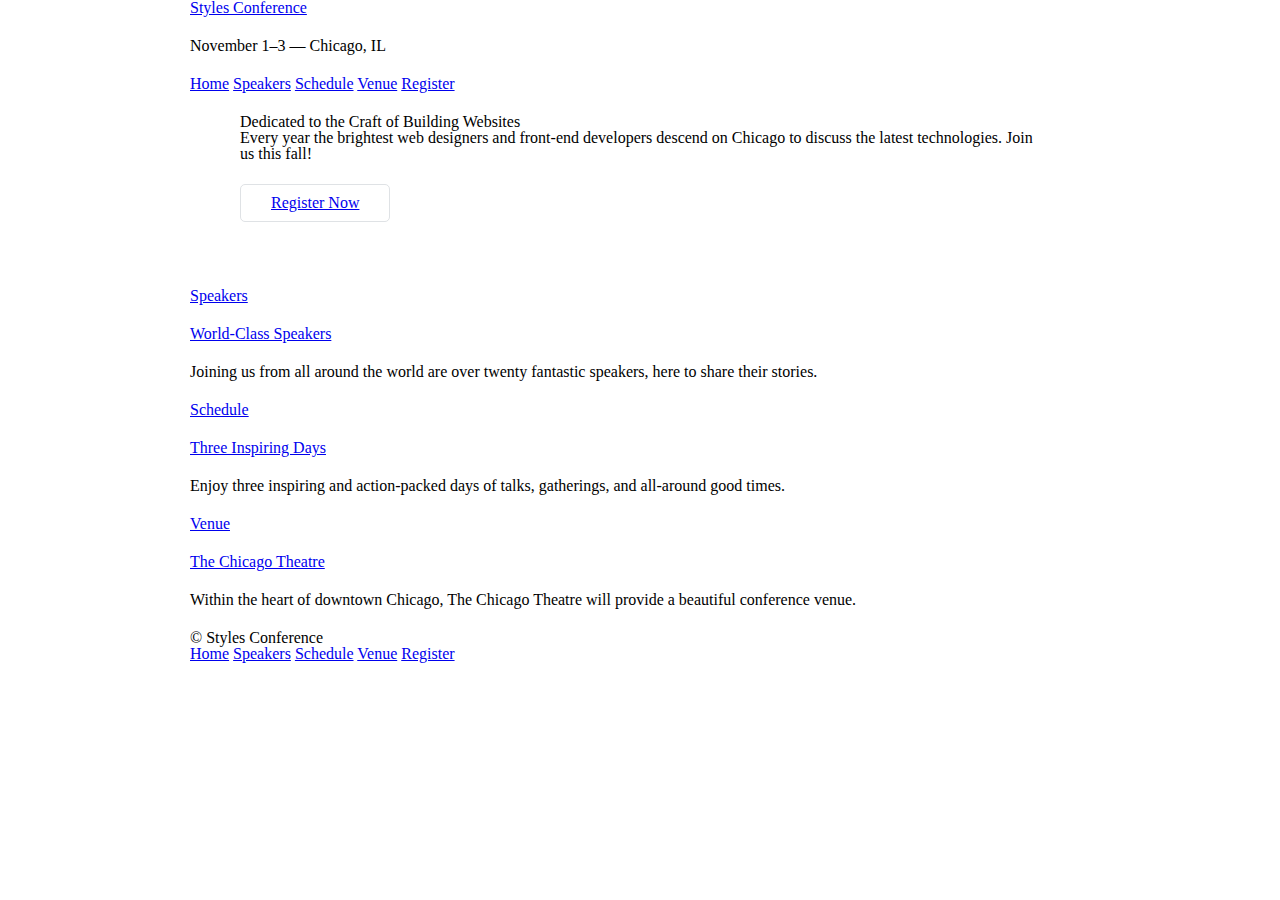
<file: src/index.html>
<!DOCTYPE html>
<html lang="en">
  <head>
    <meta charset="utf-8">
    <title>Styles Conference</title>
    <link rel="stylesheet" href="assets/stylesheets/main.css">
  </head>
  <body>

    <header class="container">
      <h1>
        <a href="index.html">Styles Conference</a>
      </h1>
      <h3>November 1&ndash;3 &mdash; Chicago, IL</h3>
      <nav>
        <a href="index.html">Home</a>
        <a href="speakers.html">Speakers</a>
        <a href="schedule.html">Schedule</a>
        <a href="venue.html">Venue</a>
        <a href="register.html">Register</a>
      </nav>
    </header>

    <!-- Intro/Hero -->
    
    <section class="intro-block container">
      <h2>Dedicated to the Craft of Building Websites</h2>
      <p class="intro-block__text">Every year the brightest web designers and front-end developers descend on Chicago to discuss the latest technologies. Join us this fall!</p>
      
      <a class="button button_intro-block" href="register.html">Register Now</a>
    </section>

    <!-- Teasers -->

    <section class="container">

      <section class="teaser">
        <a href="speakers.html">
          <h5>Speakers</h5>
          <h3>World-Class Speakers</h3>
        </a>
        <p class="teaser__text">Joining us from all around the world are over twenty fantastic speakers, here to share their stories.</p>
      </section>

      <section class="teaser">
        <a href="schedule.html">
          <h5>Schedule</h5>
          <h3>Three Inspiring Days</h3>
        </a>
        <p class="teaser__text">Enjoy three inspiring and action-packed days of talks, gatherings, and all-around good times.</p>
      </section>

      <section class="teaser">
        <a href="venue.html">
          <h5>Venue</h5>
          <h3>The Chicago Theatre</h3>
        </a>
        <p class="teaser__text">Within the heart of downtown Chicago, The Chicago Theatre will provide a beautiful conference venue.</p>
      </section>
      
    </section>

    <!-- Footer -->
    
    <footer class="container">
      <small>&copy; Styles Conference</small>
      <nav>
        <a href="index.html">Home</a>
        <a href="speakers.html">Speakers</a>
        <a href="schedule.html">Schedule</a>
        <a href="venue.html">Venue</a>
        <a href="register.html">Register</a>
      </nav>
    </footer>

  </body>
</html>
</file>
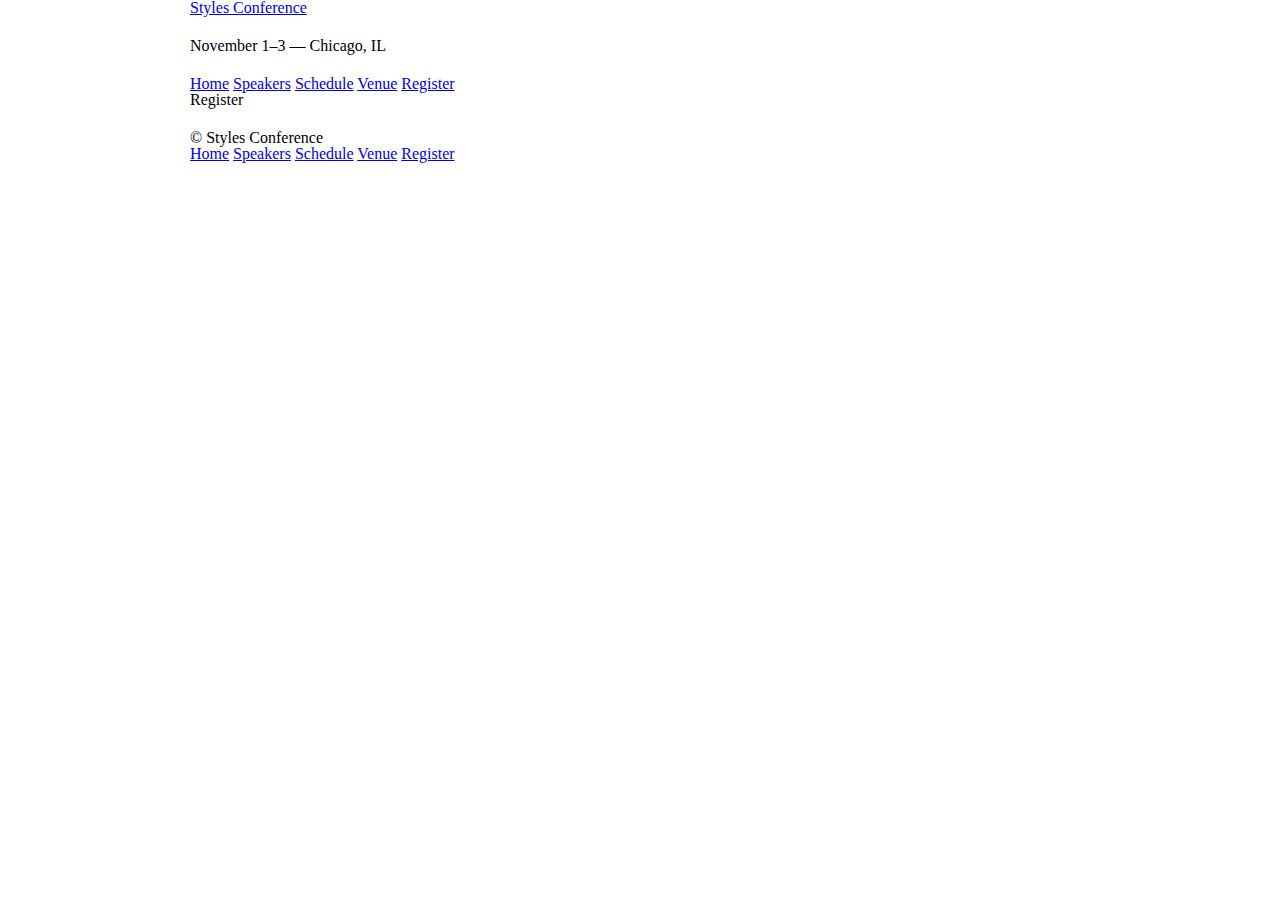
<file: src/register.html>
<!DOCTYPE html>
<html lang="en">
  <head>
    <meta charset="utf-8">
    <title>Registration - Styles Conference</title>
    <link rel="stylesheet" href="assets/stylesheets/main.css">
  </head>
  <body>
    <header class="container">
      <h1>
          <a href="index.html">Styles Conference</a>
      </h1>
      <h3>November 1&ndash;3 &mdash; Chicago, IL</h3>
      <nav>
        <a href="index.html">Home</a>
        <a href="speakers.html">Speakers</a>
        <a href="schedule.html">Schedule</a>
        <a href="venue.html">Venue</a>
        <a href="register.html">Register</a>
      </nav>
    </header>

    <section class="container">
      <h1>Register</h1>
    </section>
    
    <footer class="container">
      <small>&copy; Styles Conference</small>
      <nav>
        <a href="index.html">Home</a>
        <a href="speakers.html">Speakers</a>
        <a href="schedule.html">Schedule</a>
        <a href="venue.html">Venue</a>
        <a href="register.html">Register</a>
      </nav>
    </footer>

  </body>
</html>
</file>
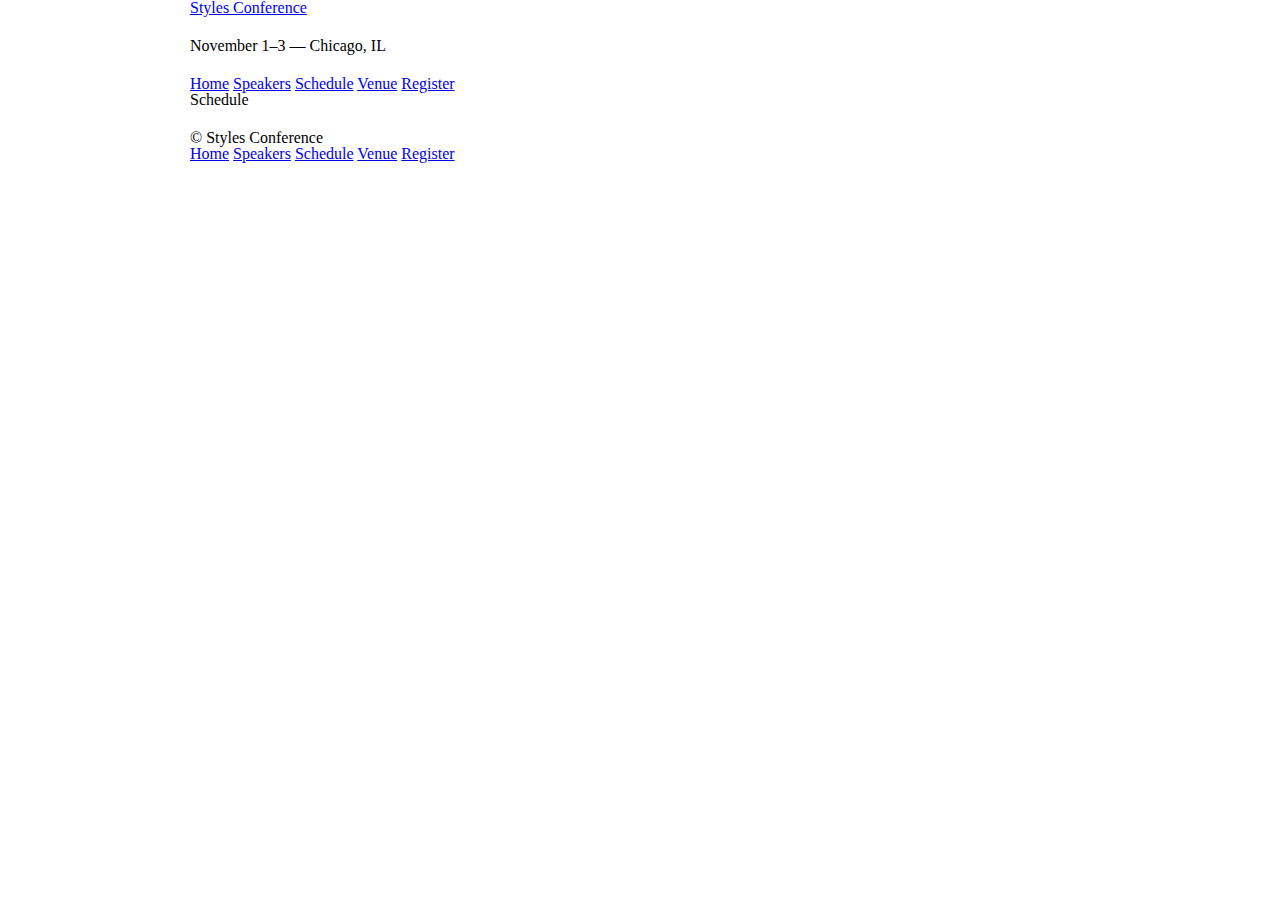
<file: src/schedule.html>
<!DOCTYPE html>
<html lang="en">
  <head>
    <meta charset="utf-8">
    <title>Schedule - Styles Conference</title>
    <link rel="stylesheet" href="assets/stylesheets/main.css">
  </head>
  <body>
    <header class="container">
      <h1>
          <a href="index.html">Styles Conference</a>
      </h1>
      <h3>November 1&ndash;3 &mdash; Chicago, IL</h3>
      <nav>
        <a href="index.html">Home</a>
        <a href="speakers.html">Speakers</a>
        <a href="schedule.html">Schedule</a>
        <a href="venue.html">Venue</a>
        <a href="register.html">Register</a>
      </nav>
    </header>

    <section class="container">
      <h1>Schedule</h1>
    </section>
    
    <footer class="container">
      <small>&copy; Styles Conference</small>
      <nav>
        <a href="index.html">Home</a>
        <a href="speakers.html">Speakers</a>
        <a href="schedule.html">Schedule</a>
        <a href="venue.html">Venue</a>
        <a href="register.html">Register</a>
      </nav>
    </footer>

  </body>
</html>
</file>
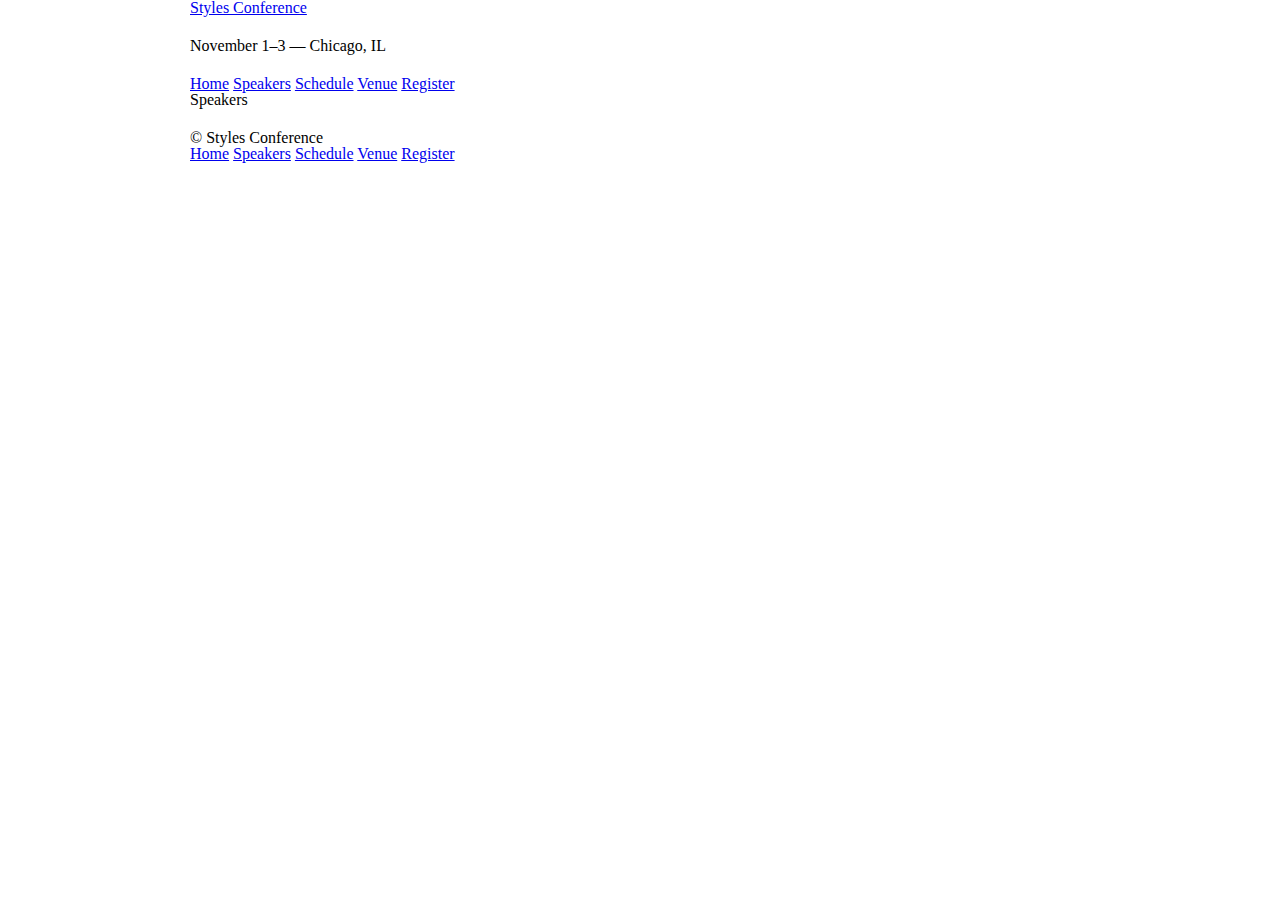
<file: src/speakers.html>
<!DOCTYPE html>
<html lang="en">
  <head>
    <meta charset="utf-8">
    <title>Speakers - Styles Conference</title>
    <link rel="stylesheet" href="assets/stylesheets/main.css">
  </head>
  <body>
    <header class="container">
      <h1>
          <a href="index.html">Styles Conference</a>
      </h1>
      <h3>November 1&ndash;3 &mdash; Chicago, IL</h3>
      <nav>
        <a href="index.html">Home</a>
        <a href="speakers.html">Speakers</a>
        <a href="schedule.html">Schedule</a>
        <a href="venue.html">Venue</a>
        <a href="register.html">Register</a>
      </nav>
    </header>

    <section class="container">
      <h1>Speakers</h1>
    </section>
    
    <footer class="container">
      <small>&copy; Styles Conference</small>
      <nav>
        <a href="index.html">Home</a>
        <a href="speakers.html">Speakers</a>
        <a href="schedule.html">Schedule</a>
        <a href="venue.html">Venue</a>
        <a href="register.html">Register</a>
      </nav>
    </footer>

  </body>
</html>
</file>
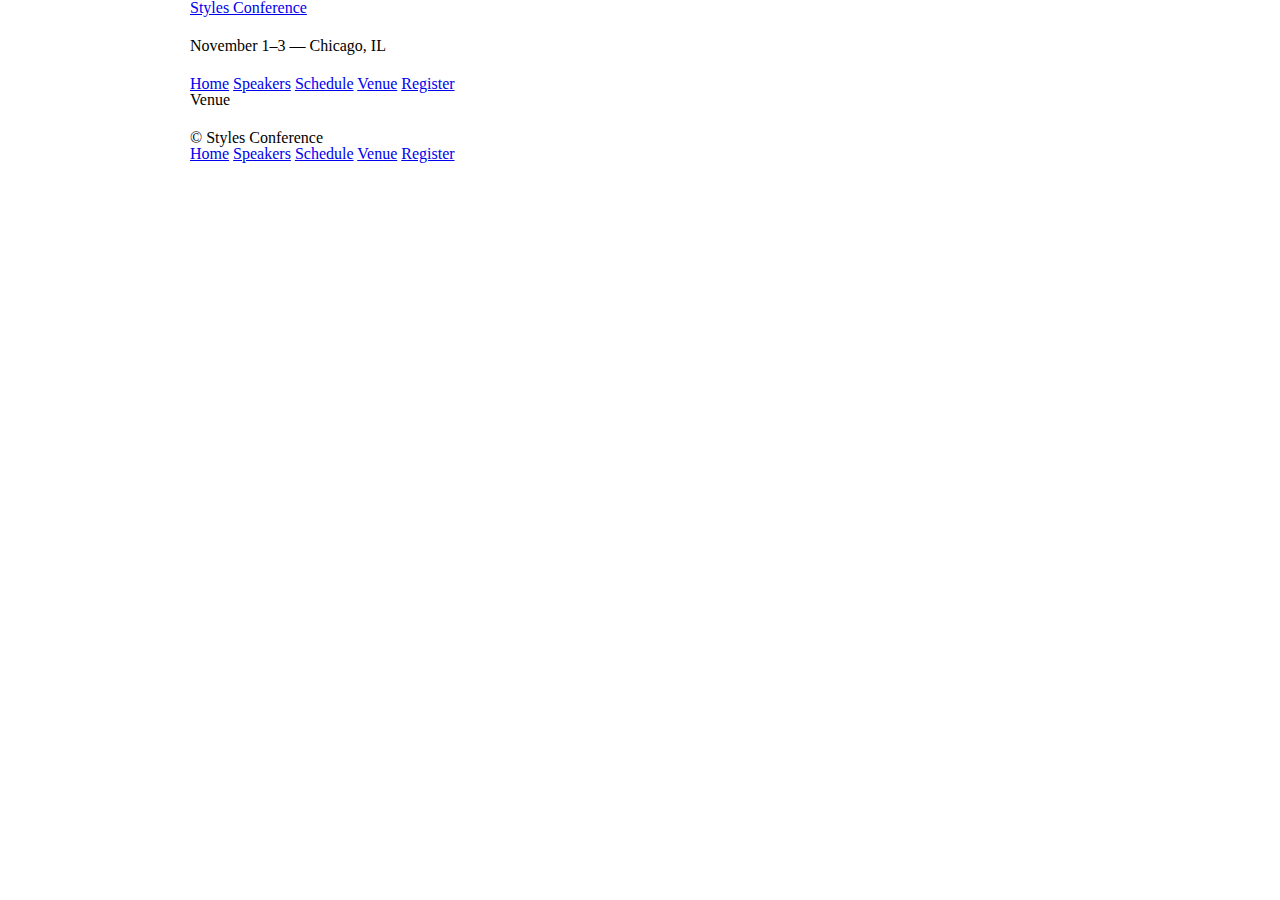
<file: src/venue.html>
<!DOCTYPE html>
<html lang="en">
  <head>
    <meta charset="utf-8">
    <title>Venue - Styles Conference</title>
    <link rel="stylesheet" href="assets/stylesheets/main.css">
  </head>
  <body>
    <header class="container">
      <h1>
          <a href="index.html">Styles Conference</a>
      </h1>
      <h3>November 1&ndash;3 &mdash; Chicago, IL</h3>
      <nav>
        <a href="index.html">Home</a>
        <a href="speakers.html">Speakers</a>
        <a href="schedule.html">Schedule</a>
        <a href="venue.html">Venue</a>
        <a href="register.html">Register</a>
      </nav>
    </header>

    <section class="container">
      <h1>Venue</h1>
    </section>
    
    <footer class="container">
      <small>&copy; Styles Conference</small>
      <nav>
        <a href="index.html">Home</a>
        <a href="speakers.html">Speakers</a>
        <a href="schedule.html">Schedule</a>
        <a href="venue.html">Venue</a>
        <a href="register.html">Register</a>
      </nav>
    </footer>

  </body>
</html>
</file>
<file: src/assets/stylesheets/main.css>
/* http://meyerweb.com/eric/tools/css/reset/ 
   v2.0 | 20110126
   License: none (public domain)
*/

html, body, div, span, applet, object, iframe,
h1, h2, h3, h4, h5, h6, p, blockquote, pre,
a, abbr, acronym, address, big, cite, code,
del, dfn, em, img, ins, kbd, q, s, samp,
small, strike, strong, sub, sup, tt, var,
b, u, i, center,
dl, dt, dd, ol, ul, li,
fieldset, form, label, legend,
table, caption, tbody, tfoot, thead, tr, th, td,
article, aside, canvas, details, embed, 
figure, figcaption, footer, header, hgroup, 
menu, nav, output, ruby, section, summary,
time, mark, audio, video {
	margin: 0;
	padding: 0;
	border: 0;
	font-size: 100%;
	font: inherit;
	vertical-align: baseline;
}
/* HTML5 display-role reset for older browsers */
article, aside, details, figcaption, figure, 
footer, header, hgroup, menu, nav, section {
	display: block;
}
body {
	line-height: 1;
}
ol, ul {
	list-style: none;
}
blockquote, q {
	quotes: none;
}
blockquote:before, blockquote:after,
q:before, q:after {
	content: '';
	content: none;
}
table {
	border-collapse: collapse;
	border-spacing: 0;
}

/*
  ========================================
  Grid
  ========================================
*/

*,
*:before,
*:after {
  -webkit-box-sizing: border-box;
     -moz-box-sizing: border-box;
          box-sizing: border-box;
}

.container {
	margin: 0 auto;
	padding-left: 30px;
	padding-right: 30px;
	width: 960px;
}

/*
  ========================================
  Typography
  ========================================
*/

h1, h3, h4, h5, p {
	margin-bottom: 22px;
}

/*
  ========================================
  Buttons
  ========================================
*/

.button {
	display: inline-block;
	border-radius: 5px;
	margin: 0;
}

.button_intro-block {
	border: 1px solid #dfe2e5;
	padding: 10px 30px;
}

/*
  ========================================
  Home
  ========================================
*/

.intro-block {
	padding: 22px 80px 66px 80px;
}
</file>
